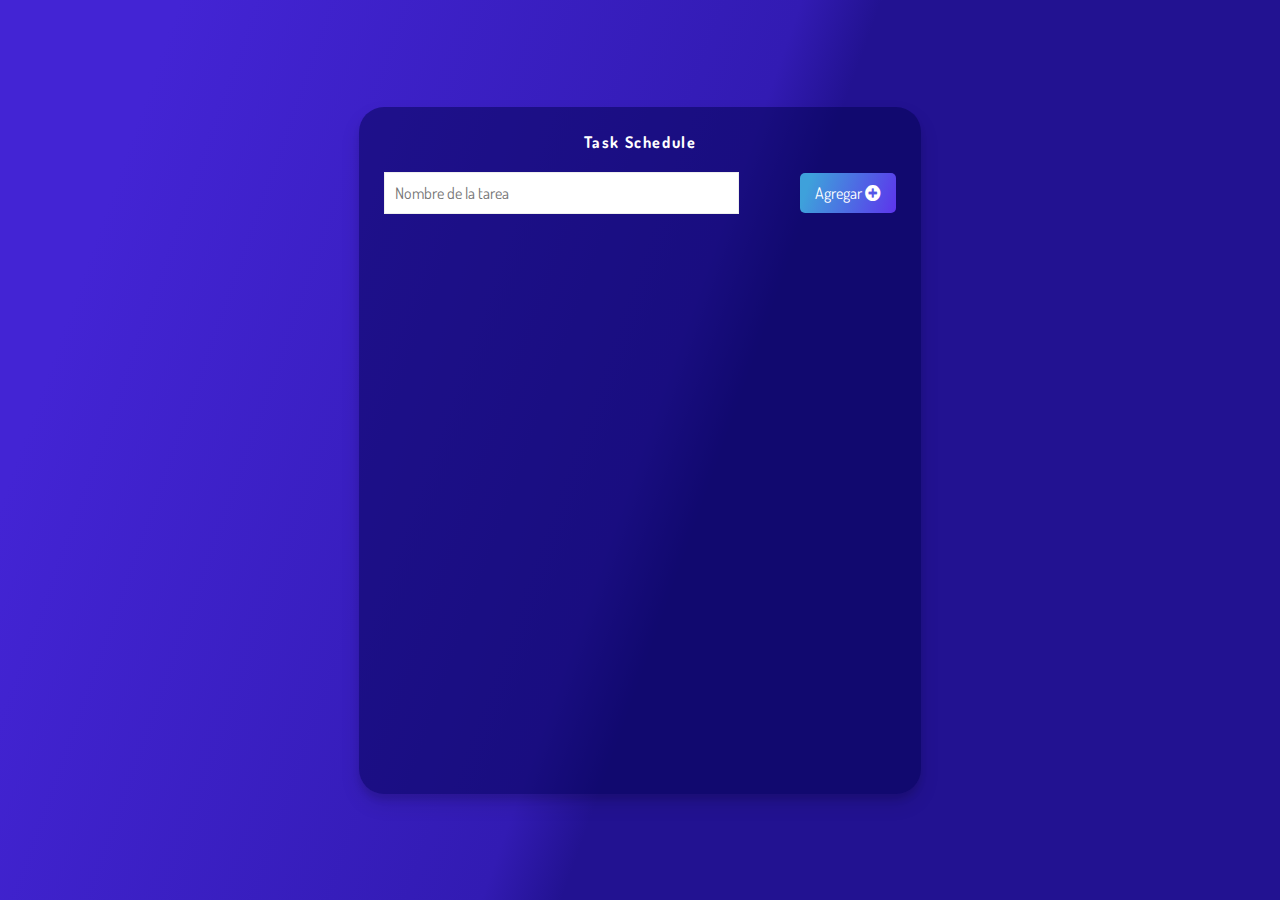
<file: index.html>
<!DOCTYPE html>
<html lang="en">
  <head>
    <meta charset="UTF-8" />
    <meta http-equiv="X-UA-Compatible" content="IE=edge" />
    <meta name="viewport" content="width=device-width, initial-scale=1.0" />
    <title>TODO App</title>
    <link rel="icon" type="image/png" href="assets/listas.png" />
    <link rel="preconnect" href="https://fonts.gstatic.com" />
    <link
      href="https://fonts.googleapis.com/css2?family=Dosis&family=Open+Sans&family=Parisienne&display=swap"
      rel="stylesheet"
    />
    <link
      href="https://cdnjs.cloudflare.com/ajax/libs/font-awesome/5.15.3/css/all.min.css"
      rel="stylesheet"
    />
    <link rel="stylesheet" href="styles.css" />
  </head>
  <body>
    <main>
      <div class="mainCard">
        <h1>Task Schedule</h1>
        <div class="contentFormPrincipal">
          <form action="" class="contentForm">
            <input
              type="text"
              name="task"
              placeholder="Nombre de la tarea"
              class="inputForm"
              data-form-input
            />
            <button type="submit" class="btnCreate" data-form-btn>
              Agregar <i class="fas fa-plus-circle"></i>
            </button>
          </form>
        </div>
        <ul class="cardsList" data-list>

        </ul>
      </div>
    </main>

    <script src="app.js"></script>
  </body>
</html>
</file>
<file: styles.css>
* {
  margin: 0;
  padding: 0;
  font-family: 'Dosis', sans-serif;
  font-size: 16px;
}

main {
  background-image: linear-gradient(
    109.6deg, rgba(67, 36, 212) 11.2%, rgb(50, 27, 179) 50.1%, rgb(34, 18, 145) 55.1%
  );
  width: 100vw;
  height: 100vh;
  display: flex;
  align-items: center;
  justify-content: center;
}

h1 {
  color: white;
  text-align: center;
  letter-spacing:.1em;
  word-wrap: break-word;
  max-width: calc(100vw - (env(safe-area-in
  ner)- env(safe-area-outset)));
}
form {
  width: 100%;
  justify-content: space-between;
  align-items: center;
  display: flex;
  margin-bottom: 15px;
}

.mainCard {
  width: 40vw;
  border-radius: 25px;
  background-color: #00004d80;
  padding: 25px;
  box-shadow: 0 10px 20px rgba(0, 0, 0, 0.1),
              0 6px 6px rgba(0, 0, 0, 0.1);
}

.contentFormPrincipal{
  margin-top: 20px;
}
.inputForm {
  border: none;
  padding: 10px;
  border: 1px solid #eee;
  outline: none;
  width: 65%;
}

.inputForm::placeholder {
  padding: 0px;
}

.btnCreate {
  padding: 10px 15px;
  background-image: linear-gradient(
    109.6deg,
    rgba(62, 161, 219, 1) 11.2%,
    rgba(93, 52, 236, 1) 100.2%
  );
  border: none;
  color: #fff;
  border-radius: 5px;
  cursor: pointer;
}

.cardsList {
  width: 100%;
  display: flex;
  flex-direction: column;
  align-items: center;
  justify-content: flex-start;
  overflow-y: scroll;
  max-height: 60vh;
  height: 60vh;
}

.card {
  width: 90%;
  padding: 15px;
  box-shadow: 2px 4px 4px 4px rgba(71, 71, 71, 0.16);
  display: flex;
  flex-direction: row;
  justify-content: space-between;
  align-content: center;
  margin: 5px 0px;
  position: relative;
}

.task {
  padding: 10px;
}

span{
  color: #fff;
  font-size: 1.2rem;
}
.icon {
  cursor: pointer;
}

.icon:hover {
  color: rgba(62, 161, 219, 1);
}

.completeIcon {
  color: rgba(62, 161, 219, 1);
}

.trashIcon:hover {
  color: #f00;
}

.deleteConfirmationPop {
  position: relative;
  background-color: rgba(255, 255, 255);
  z-index: 99;
  width: 100%;
  top: -100px;
  left: 0;
}
.deleteSpace {
  position: relative;
  width: 30%;
}

.noTasks {
  font-size: 48px;
}

@media screen and (max-width: 768px) {

  .mainCard{
    width: 65vw;
  }
  .contentForm{
    display: flex;
    flex-wrap: wrap;
    max-height: calc((100vh / 2));
    overflow-y: auto;
    justify-content: center;
  }
  .inputForm{
    width: 85%;
  }
}
</file>
